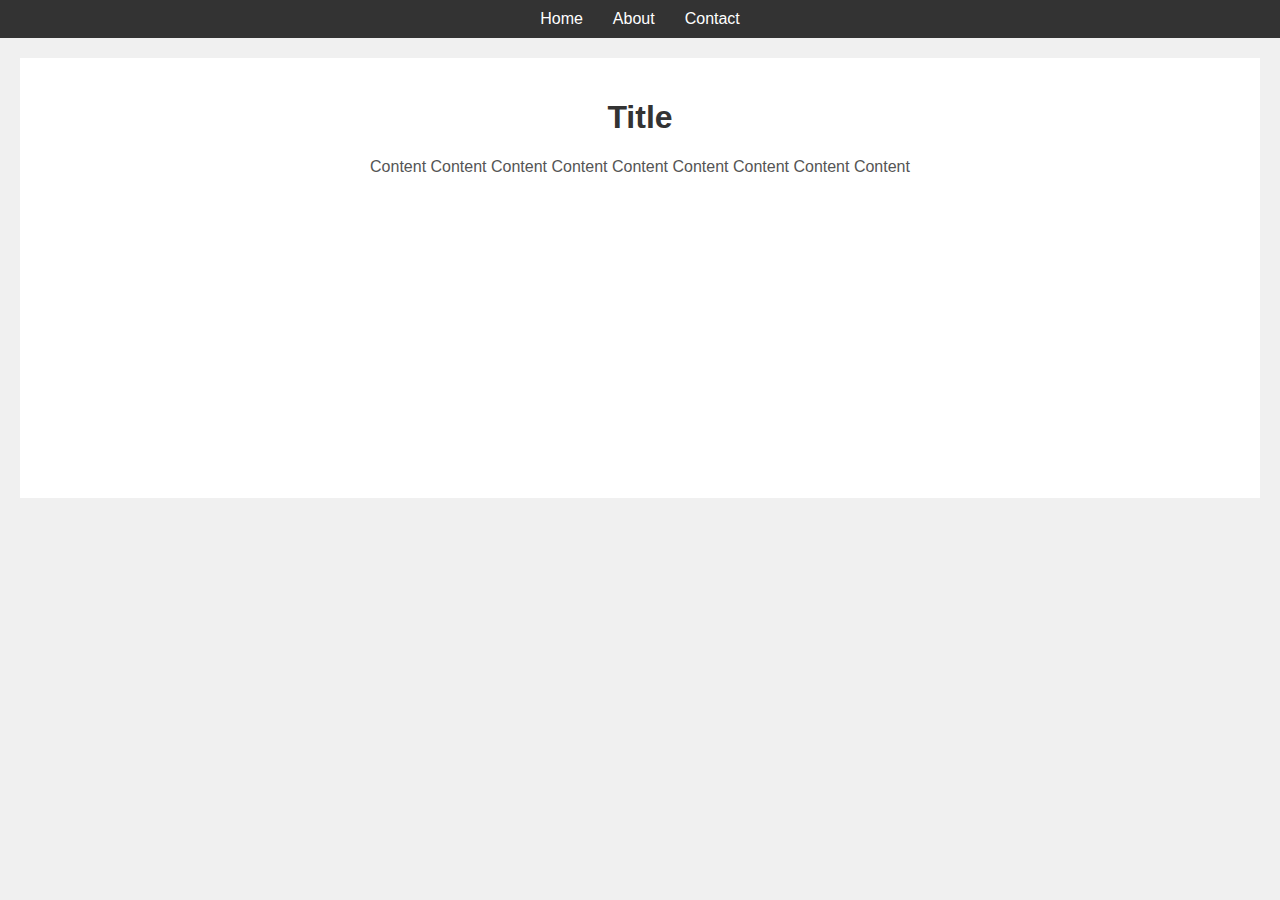
<file: Solution/Exercise 01/index.html>
<!DOCTYPE html>
<html lang="en" >
<head>
  <meta charset="UTF-8">
  <title>CodePen - Multi Step Form with Progress Bar using jQuery and CSS3</title>
  <link rel="stylesheet" href="style.css">
  <link rel="stylesheet" href="./style.css">
</head>
<body>





          <div class="test">
            <a>Home</a>
          </div>

      <section>
          <h1>Title</h1>
          <p>Content Content Content Content Content Content Content Content Content </p>
      </section>



<script src='./jquery.min.js'></script>
<script  src="./script.js"></script>

</body>
</html>
</file>
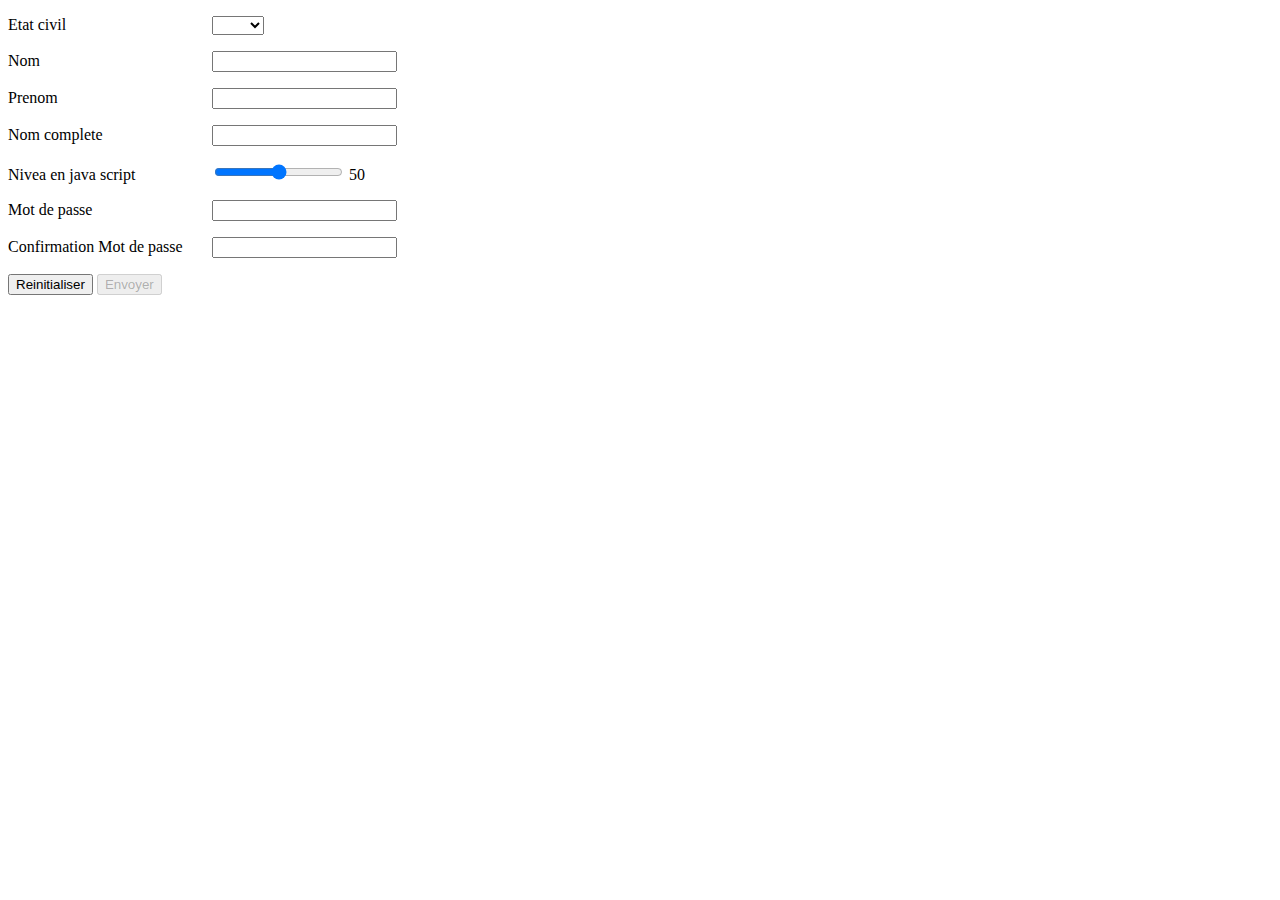
<file: Solution/Exercise 02/ex2.html>
<html>
	<head>
		<style>
			label{
				width: 200px;
				display: inline-block;
			}
			form div{
				margin-top:16px;
			}
		</style>
	</head>
	<body>
		<form>
			<div>
				<label>Etat civil</label>
				<select  value="" id="etat">
					<option value="" selected></option>
					<option value="Mr">Mr</option>
					<option value="Mme">Mme</option>
				</select>
			</div>
			<div>
				<label>Nom</label>
				<input type="text" id="fName"/>
			</div>
			<div>
				<label>Prenom</label>
				<input type="text" id="lName"/>
			</div>
			<div>
				<label>Nom complete</label>
				<input type="text" id="fullName" readonly/>
			</div>
			<div>
				<label>Nivea en java script</label>
				<input type="range" id="nv" value="50"/>
				<span id="span">50</span>
			</div>
			<div>
				<label>Mot de passe</label>
				<input type="password" id="p1"/>
			</div>
			<div>
				<label>Confirmation Mot de passe</label>
				<input type="password" id="p2"/>
			</div>
			<div>
				<button type="reset" id="b1">Reinitialiser</button>
				<button id="b2" disabled>Envoyer</button>
			</div>
		</form>
		<script src="jquery.min.js"></script>
		<script>
			function up(){
				$("#fullName").val($("#etat").val()+" "+$("#fName").val()+" "+$("#lName").val());
			}
			function check(){
				i = 0;
				$("input").each(function(){
					if($(this).val()==""){
						i++;
						return false;
					}
				})
				if($("#etat").val()==""){ i++;}
				if($("#p1").val()!=$("#p2").val()){
					i++;
				}	
				if(i==0)
					$("#b2").prop("disabled",false);
				else
					$("#b2").prop("disabled",true);
			}
			$(document).ready(function(){
				$("#etat").on("input",function(){
					up();
					check();
				});
				$("#fName").on("input",function(){
					up();
				});
				$("#lName").on("input",function(){
					up();
				});
				$("input").on("input",function(){
					check();
				});
				$("#nv").on("input",function(){
					$("#span").html($("#nv").val());
				});
			});
		</script>
	</body>
</html>
</file>
<file: Solution/Exercise 01/style.css>
body {
    font-family: Arial, sans-serif;
    margin: 0;
    padding: 0;
    background-color: #f0f0f0;
}

section {
    padding: 20px;
    margin: 20px;
    height: 400px;
    text-align: center;
    background-color: #fff;
}

h1 {
    color: #333;
}

p {
    color: #555;
}

.test{
    position: absolute;
    background-color: #555;
    border-radius: 5px;
    width: 100px;
    height: 150px;
    text-align: center;
    align-items: center;
    z-index: 6;
    left: 47%;
    top: 45px;
    padding-top: 5px;
    color: #f0f0f0;
    display: none;
}
</file>
